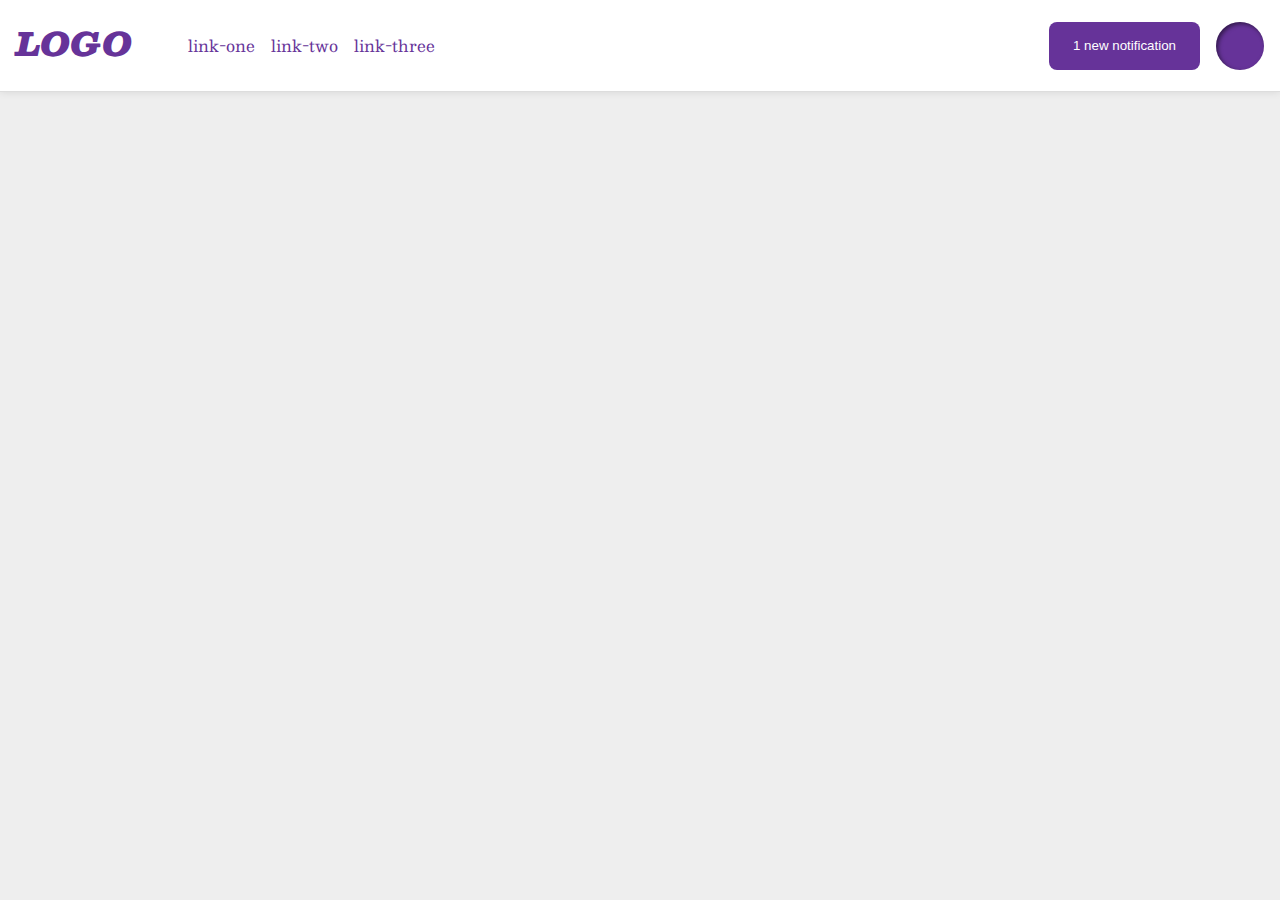
<file: flex/03-flex-header-2/index.html>
<!DOCTYPE html>
<html lang="en">
  <head>
    <meta charset="UTF-8">
    <meta http-equiv="X-UA-Compatible" content="IE=edge">
    <meta name="viewport" content="width=device-width, initial-scale=1.0">
    <title>Flex Header 2</title>
    <link rel="stylesheet" href="style.css">
  </head>
  <body>
    <div class="header">
      <div class="nav_right">
        <div class="logo">
          LOGO
        </div>
        <ul class="links">
          <li><a href="google.com">link-one</a></li>
          <li><a href="google.com">link-two</a></li>
          <li><a href="google.com">link-three</a></li>
        </ul>
    </div>
    <div class="nav_left">
      <button class="notifications">
        1 new notification
      </button>
      <div class="profile-image"></div>
    </div>
  </div>
  </body>
</html>
</file>
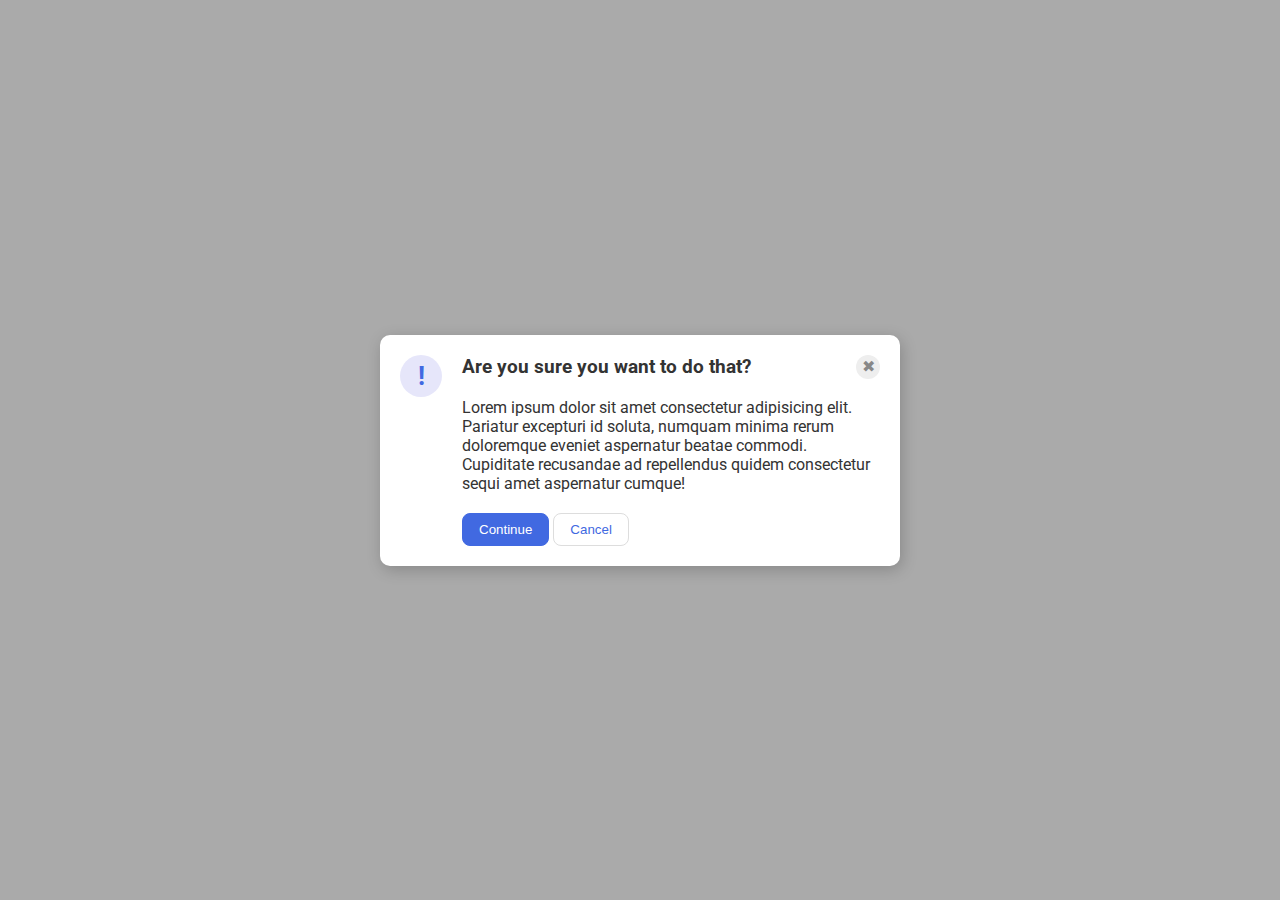
<file: flex/05-flex-modal/index.html>
<!DOCTYPE html>
<html lang="en">
  <head>
    <meta charset="UTF-8">
    <meta http-equiv="X-UA-Compatible" content="IE=edge">
    <meta name="viewport" content="width=device-width, initial-scale=1.0">
    <link rel="stylesheet" href="style.css">
    <title>Modal</title>
  </head>
  <body>
    <div class="modal">
      <div class="icon">!</div>
      <div class="content">
        <div class="content_header">
          <div class="header"><b>Are you sure you want to do that?</b></div>
          <div class="close-button">✖</div>
        </div>
        <div class="text">Lorem ipsum dolor sit amet consectetur adipisicing elit. Pariatur excepturi id soluta, numquam minima rerum doloremque eveniet aspernatur beatae commodi. Cupiditate recusandae ad repellendus quidem consectetur sequi amet aspernatur cumque!</div>
          <button class="continue">Continue</button>
          <button class="cancel">Cancel</button>
      </div>
    </div>
  </body>
</html>
</file>
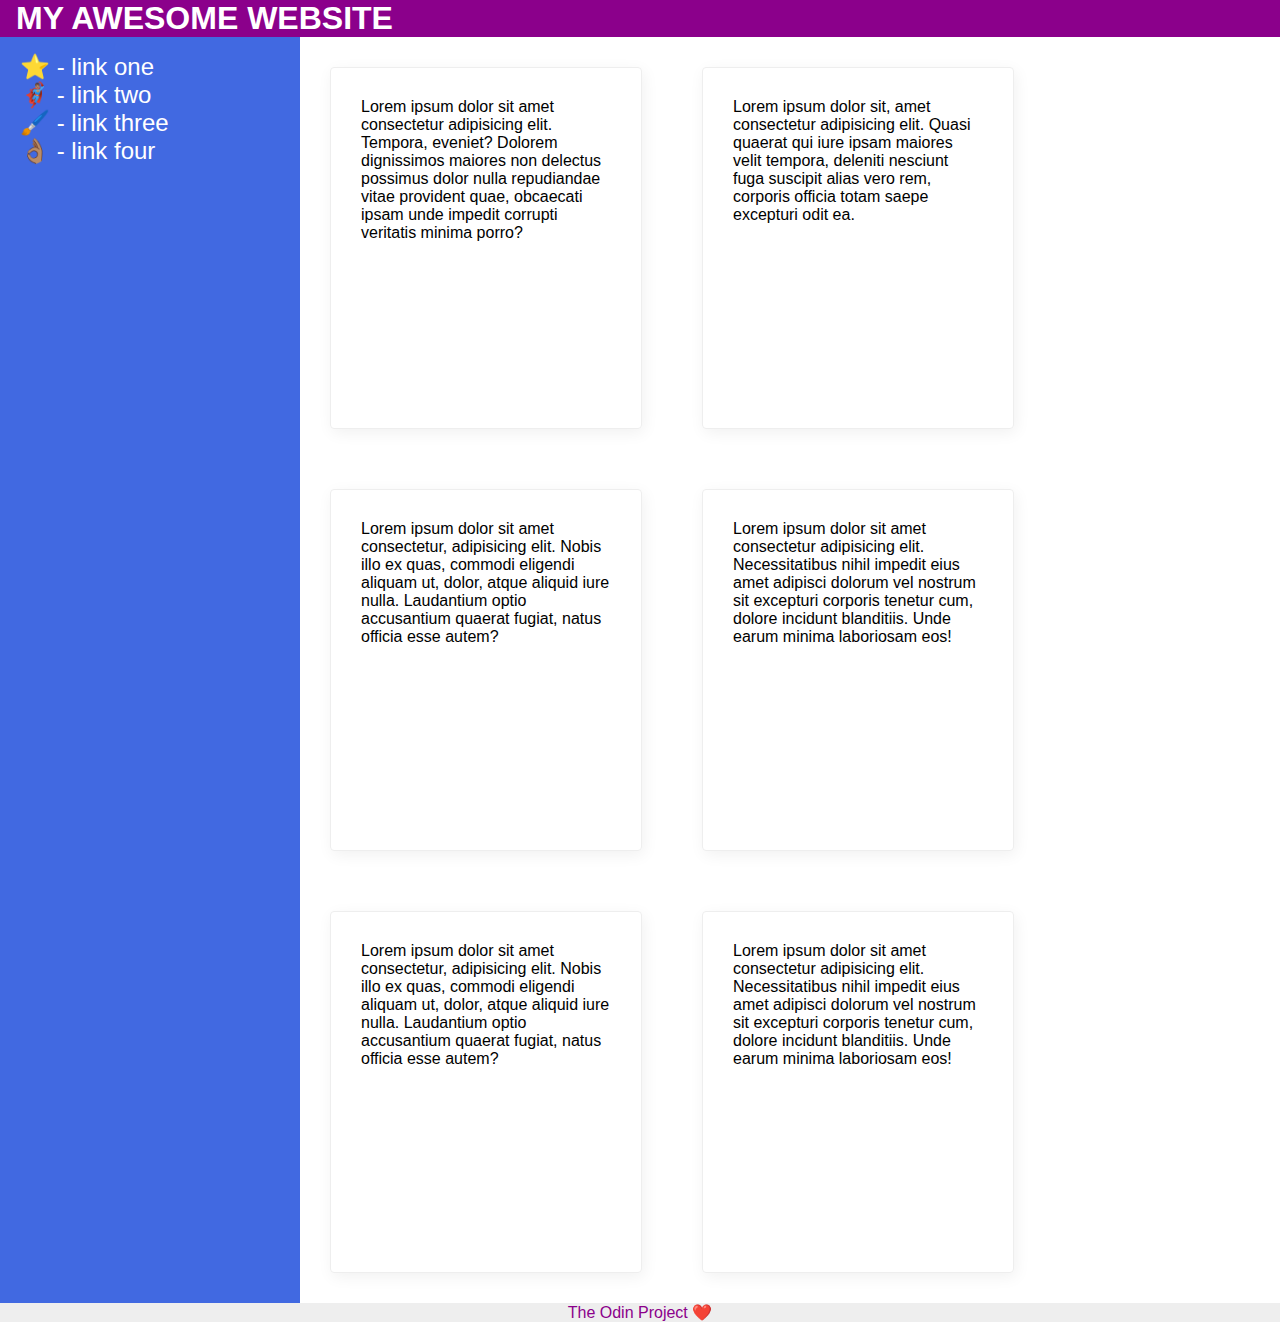
<file: flex/07-flex-layout-2/index.html>
<!DOCTYPE html>
<html lang="en">
  <head>
    <meta charset="UTF-8">
    <meta http-equiv="X-UA-Compatible" content="IE=edge">
    <meta name="viewport" content="width=device-width, initial-scale=1.0">
    <title>The Holy Grail</title>
    <link rel="stylesheet" href="style.css">
  </head>
  <body>
    <div class="header">
      MY AWESOME WEBSITE
    </div>
    
    <div class="container">
      <div class="sidebar">
        <ul>
          <li><a href="#">⭐ - link one</a></li>
          <li><a href="#">🦸🏽‍♂️ - link two</a></li>
          <li><a href="#">🖌️ - link three</a></li>
          <li><a href="#">👌🏽 - link four</a></li>
        </ul>
      </div>
      <div class="cards">
        <div class="card">Lorem ipsum dolor sit amet consectetur adipisicing elit. Tempora, eveniet? Dolorem dignissimos maiores non delectus possimus dolor nulla repudiandae vitae provident quae, obcaecati ipsam unde impedit corrupti veritatis minima porro?</div>
        <div class="card">Lorem ipsum dolor sit, amet consectetur adipisicing elit. Quasi quaerat qui iure ipsam maiores velit tempora, deleniti nesciunt fuga suscipit alias vero rem, corporis officia totam saepe excepturi odit ea.</div>
        <div class="card">Lorem ipsum dolor sit amet consectetur, adipisicing elit. Nobis illo ex quas, commodi eligendi aliquam ut, dolor, atque aliquid iure nulla. Laudantium optio accusantium quaerat fugiat, natus officia esse autem?</div>
        <div class="card">Lorem ipsum dolor sit amet consectetur adipisicing elit. Necessitatibus nihil impedit eius amet adipisci dolorum vel nostrum sit excepturi corporis tenetur cum, dolore incidunt blanditiis. Unde earum minima laboriosam eos!</div>
        <div class="card">Lorem ipsum dolor sit amet consectetur, adipisicing elit. Nobis illo ex quas, commodi eligendi aliquam ut, dolor, atque aliquid iure nulla. Laudantium optio accusantium quaerat fugiat, natus officia esse autem?</div>
        <div class="card">Lorem ipsum dolor sit amet consectetur adipisicing elit. Necessitatibus nihil impedit eius amet adipisci dolorum vel nostrum sit excepturi corporis tenetur cum, dolore incidunt blanditiis. Unde earum minima laboriosam eos!</div>
      </div>
    </div>
    <div class="footer">
      The Odin Project ❤️
    </div>
  </body>
</html>
</file>
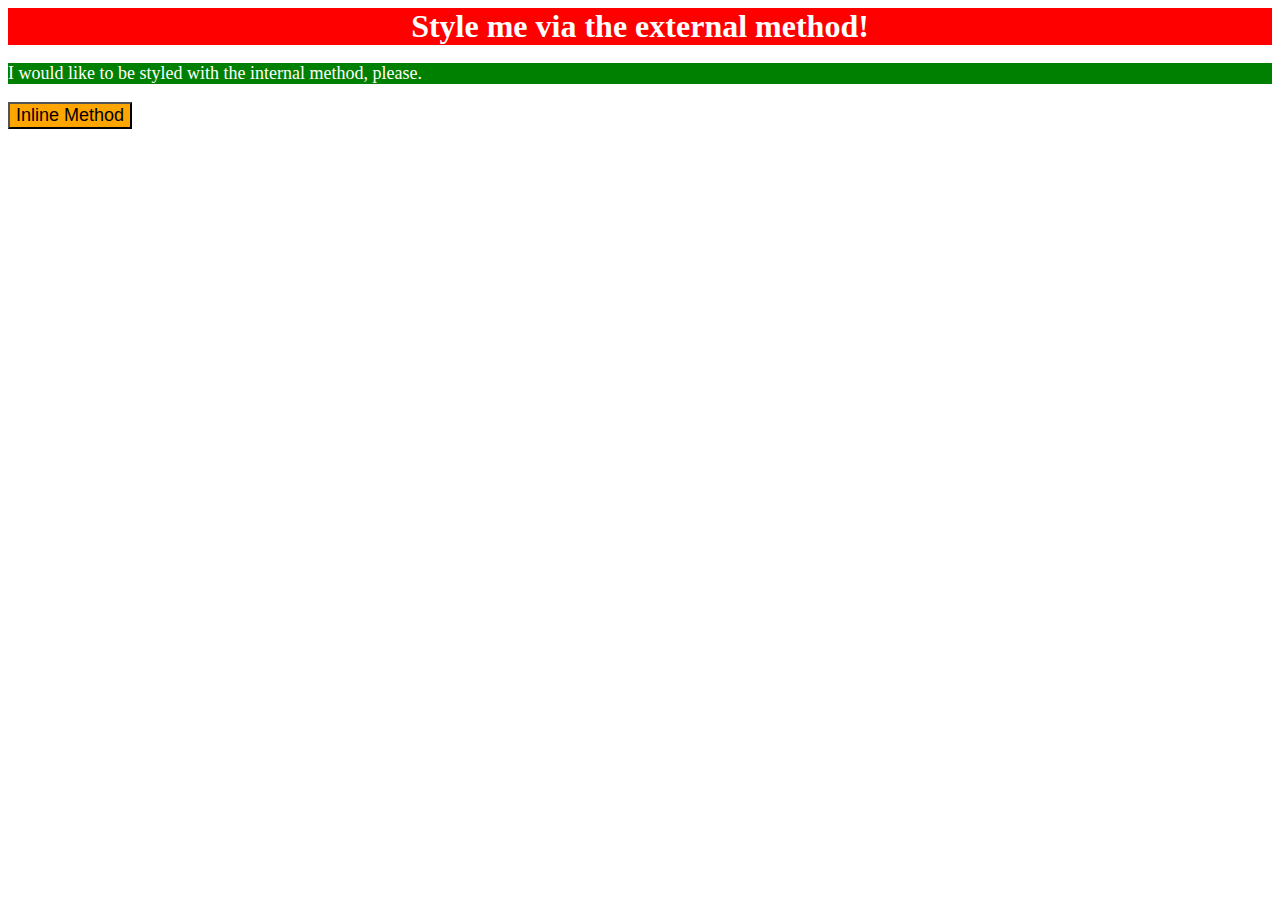
<file: foundations/01-css-methods/index.html>
<!DOCTYPE html>
<html lang="en">
  <head>
    <meta charset="UTF-8">
    <meta http-equiv="X-UA-Compatible" content="IE=edge">
    <meta name="viewport" content="width=device-width, initial-scale=1.0">
    <title>Methods for Adding CSS</title>
    <link rel="stylesheet" href="style.css">
    <style>
      p {
        background-color: green;
        color: white;
        font-size: 18px;
      }
    </style>
  </head>
  <body>
    <div>Style me via the external method!</div>
    <p>I would like to be styled with the internal method, please.</p>
    <button style="background-color: orange; font-size: 18px;">Inline Method</button>
  </body>
</html>
</file>
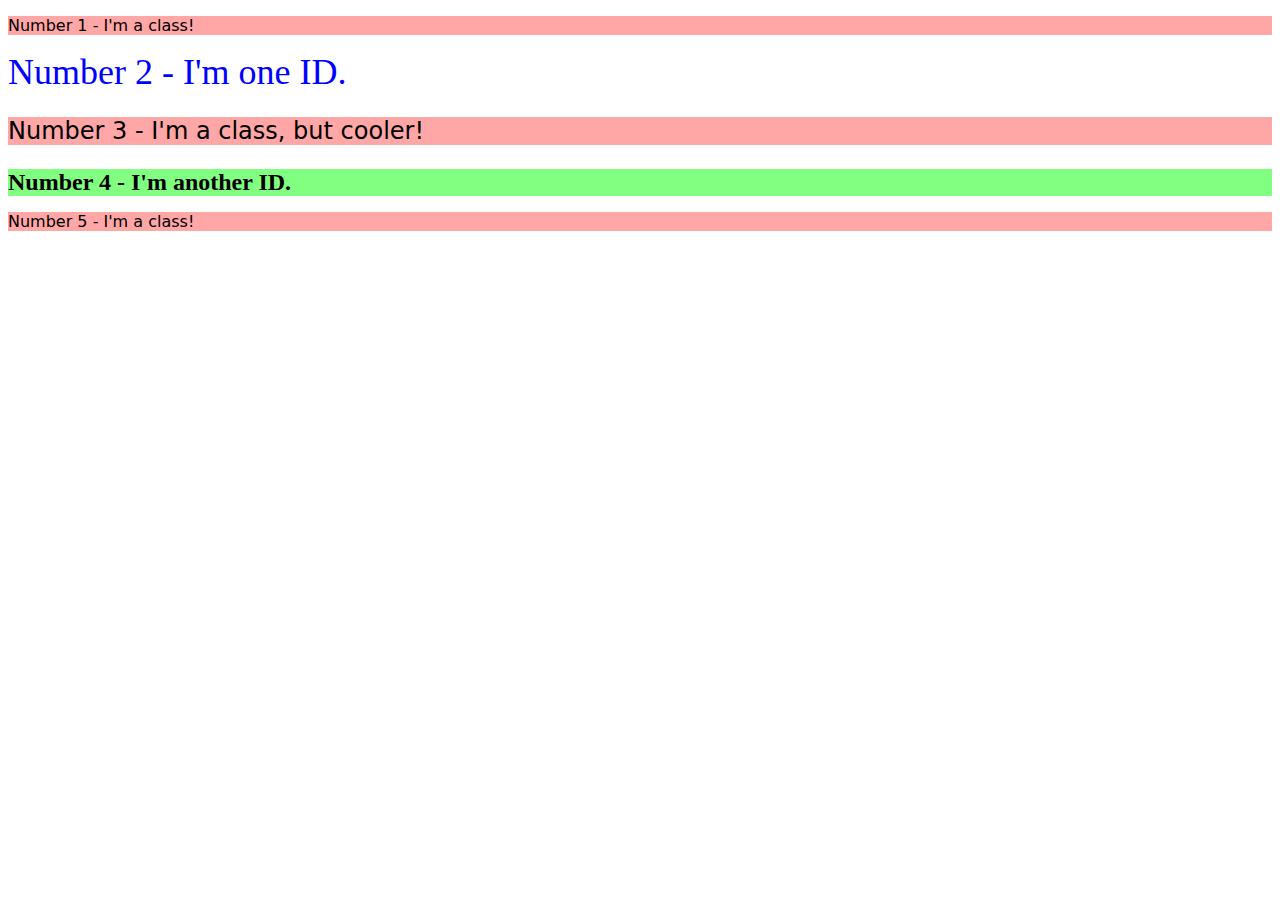
<file: foundations/02-class-id-selectors/index.html>
<!DOCTYPE html>
<html lang="en">
  <head>
    <meta charset="UTF-8">
    <meta http-equiv="X-UA-Compatible" content="IE=edge">
    <meta name="viewport" content="width=device-width, initial-scale=1.0">
    <title>Class and ID Selectors</title>
    <link rel="stylesheet" href="style.css">
  </head>
  <body>
      <p class="odd">Number 1 - I'm a class!</p>
      <div id="blue">Number 2 - I'm one ID.</div>
      <p class="odd third">Number 3 - I'm a class, but cooler!</p>
      <div id="green">Number 4 - I'm another ID.</div>
      <p class="odd">Number 5 - I'm a class!</p>
  </body>
</html>
</file>
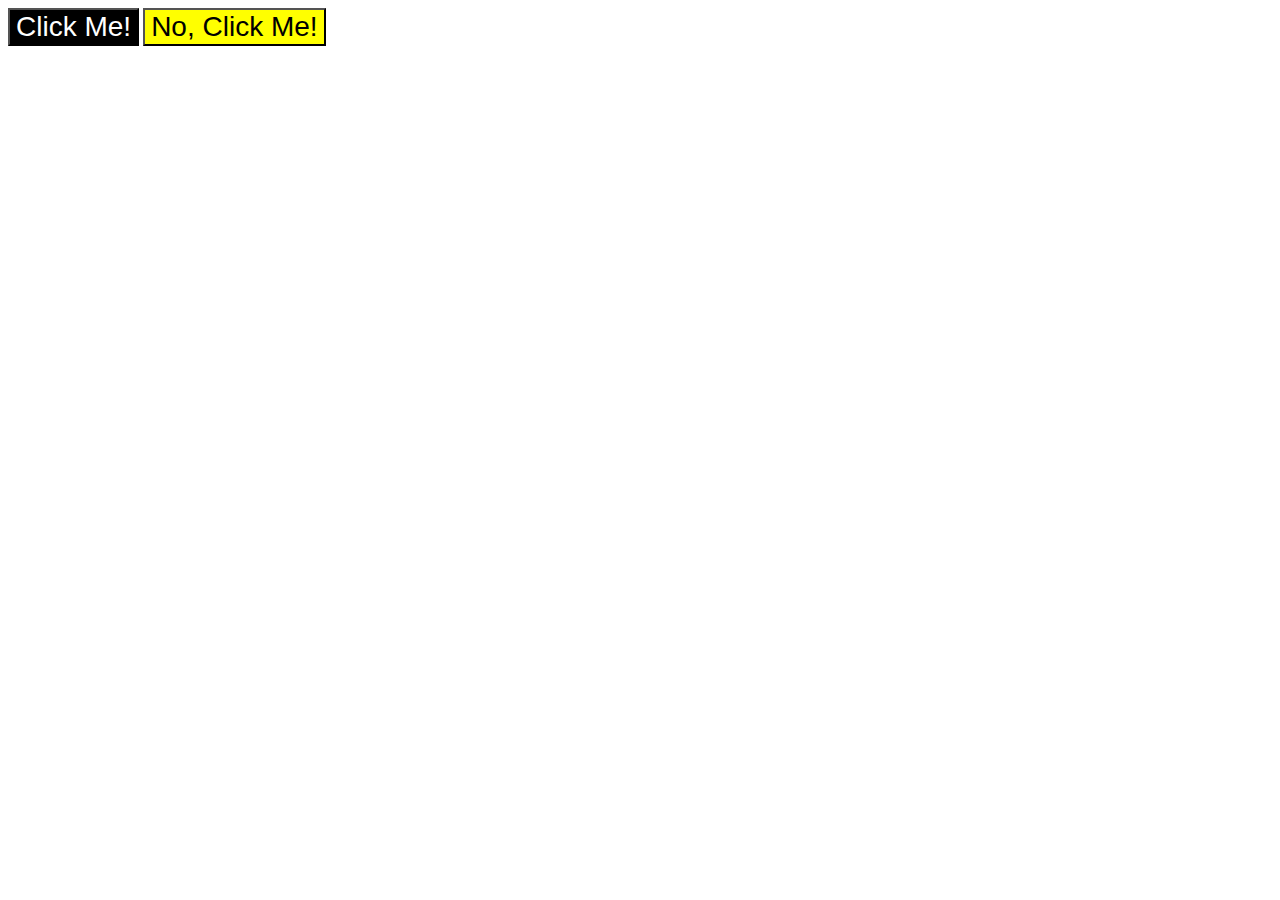
<file: foundations/03-grouping-selectors/index.html>
<!DOCTYPE html>
<html lang="en">
  <head>
    <meta charset="UTF-8">
    <meta http-equiv="X-UA-Compatible" content="IE=edge">
    <meta name="viewport" content="width=device-width, initial-scale=1.0">
    <title>Grouping Selectors</title>
    <link rel="stylesheet" href="style.css">
  </head>
  <body>
    <button class="black">Click Me!</button>
    <button class="yellow">No, Click Me!</button>
  </body>
</html>
</file>
<file: flex/03-flex-header-2/style.css>
/* this is some magical font-importing.  
you'll learn about it later. */
@import url('https://fonts.googleapis.com/css2?family=Besley:ital,wght@0,400;1,900&display=swap');

body {
  margin: 0;
  background: #eee;
  font-family: Besley, serif;
}

.header {
  background: white;
  border-bottom: 1px solid #ddd;
  box-shadow: 0 0 8px rgba(0,0,0,.1);
  display: flex;
  justify-content: space-between;
  align-items: center;
  padding: 1em;
}

.profile-image {
  background: rebeccapurple;
  box-shadow: inset 2px 2px 4px rgba(0,0,0,.5);
  border-radius: 50%;
  width: 48px;
  height:  48px;
}

.logo {
  color: rebeccapurple;
  font-size: 32px;
  font-weight: 900;
  font-style: italic;
}

button {
  border: none;
  border-radius: 8px;
  background: rebeccapurple;
  color: white;
  padding: 8px 24px;
}

a {
  /* this removes the line under our links */
  text-decoration: none;
  color: rebeccapurple;
}

ul {
  list-style-type: none;
}

.nav_right, .nav_left, .links {
  display: flex;
  gap: 16px;
}
</file>
<file: flex/05-flex-modal/style.css>
@import url('https://fonts.googleapis.com/css2?family=Roboto:wght@400;700&display=swap');

html, body {
  height: 100%;
}

body {
  font-family: Roboto, sans-serif;
  margin: 0;
  background: #aaa;
  color: #333;
  /* I'll give you this one for free lol */
  display: flex;
  align-items: center;
  justify-content: center;
}

.modal {
  background: white;
  width: 480px;
  border-radius: 10px;
  box-shadow: 2px 4px 16px rgba(0,0,0,.2);
  display: flex;
  padding: 20px;
  gap: 20px
}

.icon {
  color: royalblue;
  font-size: 26px;
  font-weight: 700;
  background: lavender;
  width: 42px;
  height: 42px;
  border-radius: 50%;
  display: flex;
  align-items: center;
  justify-content: center;
  flex-shrink: 0;
}

.close-button {
  background: #eee;
  border-radius: 50%;
  color: #888;
  font-weight: 400;
  font-size: 16px;
  height: 24px;
  width: 24px;
  display: flex;
  align-items: center;
  justify-content: center;
}

button {
  padding: 8px 16px;
  border-radius: 8px;
}

button.continue {
  background: royalblue;
  border: 1px solid royalblue;
  color: white;
}

button.cancel {
  background: white;
  border: 1px solid #ddd;
  color: royalblue;
}

.header {
  font-size: 1.2em;
  margin-bottom: 20px;
}

.content_header {
  display: flex;
  justify-content: space-between;
}

.text {
  margin-bottom: 20px;
}
</file>
<file: flex/07-flex-layout-2/style.css>
body {
  font-family: -apple-system, BlinkMacSystemFont, 'Segoe UI', Roboto, Oxygen, Ubuntu, Cantarell, 'Open Sans', 'Helvetica Neue', sans-serif;
  margin: 0;
  min-height: 100vh;
}

.header {
  height: 72px;
  background: darkmagenta;
  color: white;
}

.footer {
  height: 72px;
  background: #eee;
  color: darkmagenta;
}

.sidebar {
  width: 300px;
  background: royalblue;
}

.card {
  border: 1px solid #eee;
  box-shadow: 2px 4px 16px rgba(0,0,0,.06);
  border-radius: 4px;
}

/* SOLUTION */

body {
  display: flex;
  flex-direction: column;
  height: 100vh;
}

ul {
  list-style-type: none;
  padding-left: 20px;
}

a {
  color: white;
  text-decoration: none;
  font-size: 24px;
}

.header {
  padding-left: 16px;
  font-weight: 900;
  font-size: 32px;
  display: flex;
  align-items: center;
}

.container {
  display: flex;
  flex: 1;
}


.sidebar {
  width: 300px;
  flex-shrink: 0;
}

.cards {
  display: flex;
  flex-wrap: wrap;
  max-width: 1200px;
}

.card {
  width: 250px;
  height: 300px; 
  padding: 30px;
  margin: 30px;
}

.footer {
  display: flex;
  align-items: center;
  justify-content: center;
}
</file>
<file: foundations/01-css-methods/style.css>
div {
    background-color: red;
    color: white;
    font-size: 32px;
    text-align: center;
    font-weight: bold;
}
</file>
<file: foundations/02-class-id-selectors/style.css>
.odd {
    background-color: rgb(255, 167, 167);
    font-family: Verdana, "Dejavu Sans", sans-serif; 
}

#blue {
    color: #0000ff;
    font-size: 36px;
}

.third {
    font-size: 24px;
}

#green {
    background-color: #80ff80;
    font-size: 24px;
    font-weight: bold;
}
</file>
<file: foundations/03-grouping-selectors/style.css>
.black {
    background-color: black;
    color: white;
    font-size: 28px;
    font-family: Helvetica, "Times New Roman", sans-serif;
}

.yellow {
    background-color: yellow;
    font-size: 28px;
    font-family: Helvetica, "Times New Roman", sans-serif;
}
</file>
